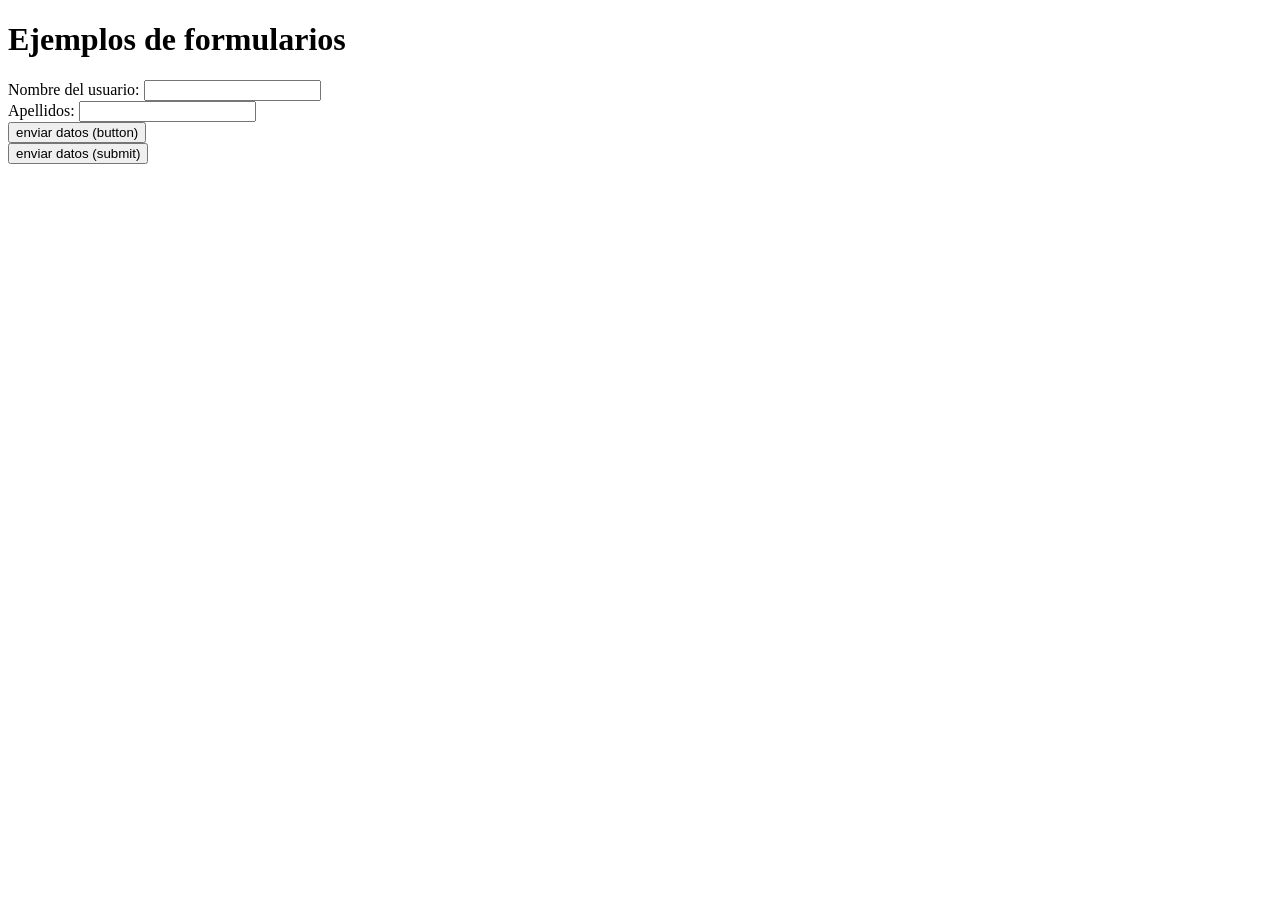
<file: formularios.html>
<!DOCTYPE html>
<html lang="en">
<head>
    <meta charset="UTF-8">
    <meta name="viewport" content="width=device-width, initial-scale=1.0">
    <title>Ejemplos de formularios</title>
</head>
<body>
    <h1>Ejemplos de formularios</h1>

    <!--Esta es la equiqueta de mi fomulario donde colocare los caompos para obtener informacion-->
    <form action="" method="get">
        <label for="nombre">
            Nombre del usuario:
        </label>
        <input type="text" name="nombre" id="nombre">

        <br>
        <label for="apellidos">
            Apellidos:
        </label>
        <input type="text" name="apellidos" id="apellidos">
        <br>
        <input type="button" value="enviar datos (button)">
        <br>
        <input type="submit" value="enviar datos (submit)"> 
    
     </form>
</body>
</html>
</file>
